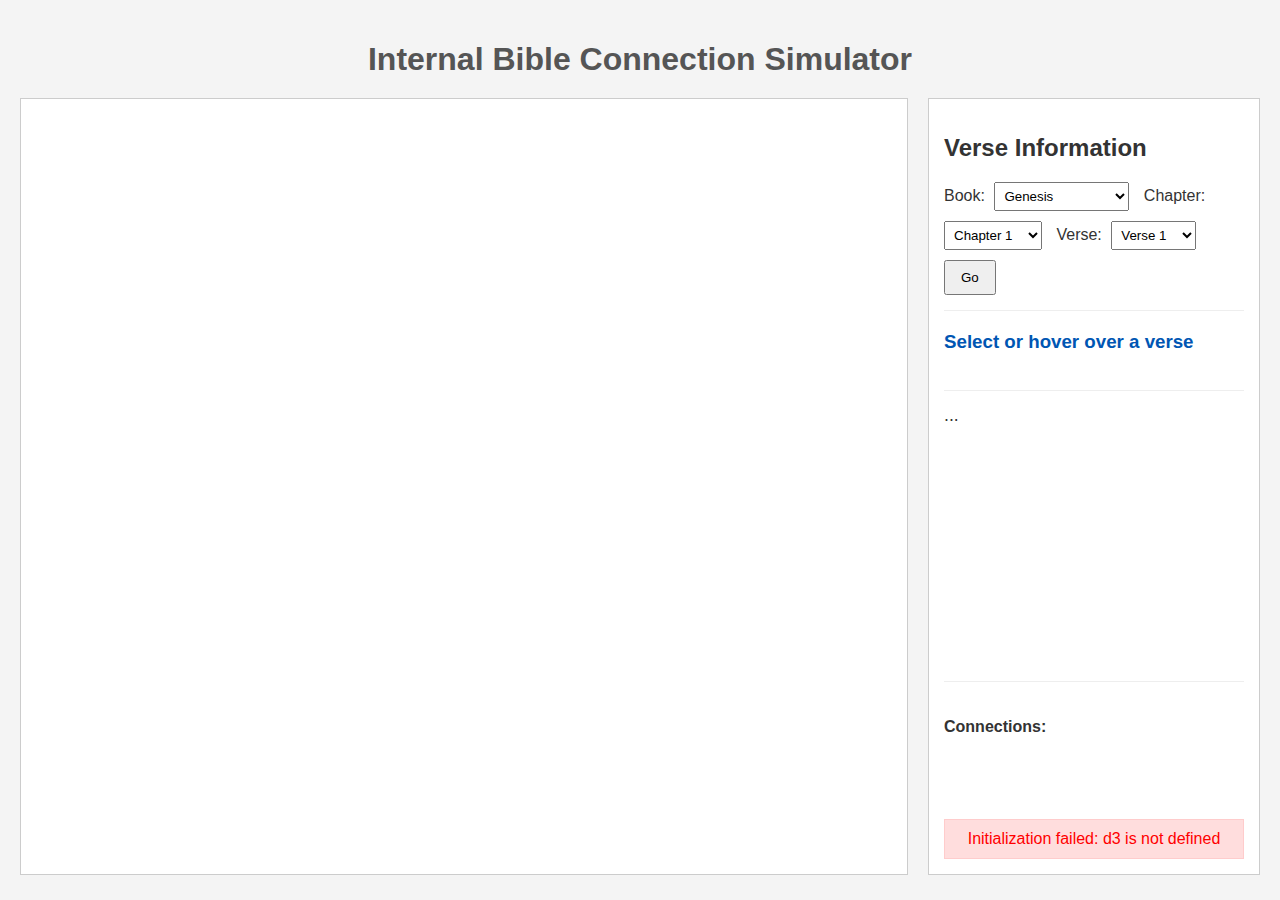
<file: index.html>
<!DOCTYPE html>
<html lang="en">
<head>
    <meta charset="UTF-8">
    <meta name="viewport" content="width=device-width, initial-scale=1.0">
    <title>Internal Bible Connection Simulator</title>
    <!-- Link to the CSS file -->
    <link rel="stylesheet" href="css/style.css">
    <!-- Link to the D3.js library (using a CDN for simplicity) -->
    <script src="https://d3js.org/d3.v7.min.js"></script>
</head>
<body>
    <h1>Internal Bible Connection Simulator</h1>

    <div id="app-container">
        <!-- Area for the main circular visualization -->
        <div id="visualization-container">
            <!-- SVG will be appended here by D3.js -->
        </div>

        <!-- Area to display information and controls -->
        <div id="controls-and-text">
            <h2>Verse Information</h2>

            <!-- Area for selecting a verse (e.g., using dropdowns) -->
            <div id="verse-selector">
                <label for="book-select">Book:</label>
                <select id="book-select" name="book"></select>

                <label for="chapter-select">Chapter:</label>
                <select id="chapter-select" name="chapter"></select>

                <label for="verse-select">Verse:</label>
                <select id="verse-select" name="verse"></select>

                <button id="goto-verse-button">Go</button>
            </div>

            <!-- Area to display the text of the selected/hovered verse -->
            <div id="verse-display">
                <h3 id="verse-display-title">Select or hover over a verse</h3>
                <p id="verse-display-text">...</p>
                <h4>Connections:</h4>
                <ul id="verse-connections-list">
                    <!-- Connection links will be added here by uiController.js -->
                </ul>
            </div>

             <!-- Loading Indicator -->
             <div id="loading-indicator" style="display: none;">Loading Bible data...</div>
             <!-- Error Display -->
             <div id="error-message" style="color: red; display: none;"></div>
        </div>
    </div>

    <!-- Link to the main JavaScript file - use type="module" for ES6 modules -->
    <script type="module" src="js/main.js"></script>
</body>
</html>
</file>
<file: css/style.css>
/* Basic Reset & Body Styles */
body {
    font-family: sans-serif;
    margin: 0;
    padding: 20px;
    background-color: #f4f4f4;
    color: #333;
    display: flex; /* Use flexbox for overall layout */
    flex-direction: column; /* Stack title above content */
    min-height: 95vh;
}

h1 {
    text-align: center;
    color: #555;
    margin-bottom: 20px;
}

/* App Layout */
#app-container {
    display: flex;
    flex-grow: 1; /* Allow container to fill available space */
    gap: 20px; /* Space between visualization and controls */
}

#visualization-container {
    flex: 3; /* Give visualization more space */
    min-width: 500px; /* Ensure it has a minimum size */
    min-height: 500px; /* Ensure it has a minimum size */
    border: 1px solid #ccc;
    background-color: #fff;
    /* SVG will be centered by D3 within this container */
    display: flex;
    justify-content: center;
    align-items: center;
    overflow: hidden; /* Hide anything overflowing the container */
}

#controls-and-text {
    flex: 1; /* Give controls/text less space */
    min-width: 300px;
    padding: 15px;
    border: 1px solid #ccc;
    background-color: #fff;
    overflow-y: auto; /* Allow scrolling if content exceeds height */
    display: flex;
    flex-direction: column;
}

/* Controls Area */
#verse-selector {
    margin-bottom: 20px;
    padding-bottom: 15px;
    border-bottom: 1px solid #eee;
}

#verse-selector label {
    display: inline-block;
    margin-right: 5px;
    margin-bottom: 5px; /* Add space below labels */
}

#verse-selector select {
    margin-right: 10px;
    padding: 5px;
    min-width: 80px; /* Give dropdowns some base width */
    margin-bottom: 10px; /* Add space below dropdowns */
}

#verse-selector button {
    padding: 8px 15px;
    cursor: pointer;
}


/* Verse Display Area */
#verse-display {
    flex-grow: 1; /* Allow this area to fill remaining space */
    display: flex;
    flex-direction: column;
}

#verse-display-title {
    margin-top: 0;
    color: #0056b3;
}

#verse-display-text {
    font-size: 1.1em;
    line-height: 1.6;
    margin-bottom: 15px;
    flex-grow: 1; /* Allow text paragraph to expand */
    overflow-y: auto; /* Scroll if text is very long */
    max-height: 30vh; /* Limit max height */
    border-top: 1px solid #eee;
    border-bottom: 1px solid #eee;
    padding: 10px 0;
}

#verse-connections-list {
    list-style: none;
    padding: 0;
    margin: 0;
    max-height: 25vh; /* Limit height of connections list */
    overflow-y: auto; /* Allow scrolling for many connections */
}

#verse-connections-list li {
    margin-bottom: 5px;
}

#verse-connections-list a {
    text-decoration: none;
    color: #007bff;
}

#verse-connections-list a:hover {
    text-decoration: underline;
}


/* Loading/Error Indicators */
#loading-indicator {
    font-style: italic;
    color: #888;
    text-align: center;
    padding: 20px;
}

#error-message {
    background-color: #ffdddd;
    border: 1px solid #fcc;
    color: #d8000c;
    padding: 10px;
    margin-top: 10px;
    text-align: center;
}

/* --- Visualization Styles (Placeholders - D3 will add elements) --- */

/* Style for the main arcs representing books/chapters */
.book-arc {
    stroke: #fff;
    stroke-width: 0.5px;
    fill: steelblue; /* Default fill */
    opacity: 0.7;
}
.book-arc:hover {
    opacity: 1.0; /* Make arc slightly more opaque on hover */
}

/* Style for the connection lines */
.connection {
    stroke: #aaa;
    stroke-width: 0.5px;
    stroke-opacity: 0.2; /* Make connections faint by default */
    fill: none; /* Important for lines/paths */
    pointer-events: none; /* Lines themselves shouldn't capture mouse events */
}

/* Style for highlighted connection lines */
.connection.highlighted {
    stroke: orange;
    stroke-width: 1.5px;
    stroke-opacity: 0.9;
}

/* Style for selected connection lines (could be same as highlighted or different) */
.connection.selected {
    stroke: crimson; /* Use a distinct color for selection */
    stroke-width: 1.5px;
    stroke-opacity: 0.9;
}

/* Style for book arcs when selected/highlighted (Optional) */
.book-arc.highlighted {
     /* Add specific style if desired, e.g., stroke */
    stroke: orange;
    stroke-width: 1px;
}
.book-arc.selected {
    stroke: crimson;
    stroke-width: 1.5px;
    opacity: 1.0;
}
</file>
